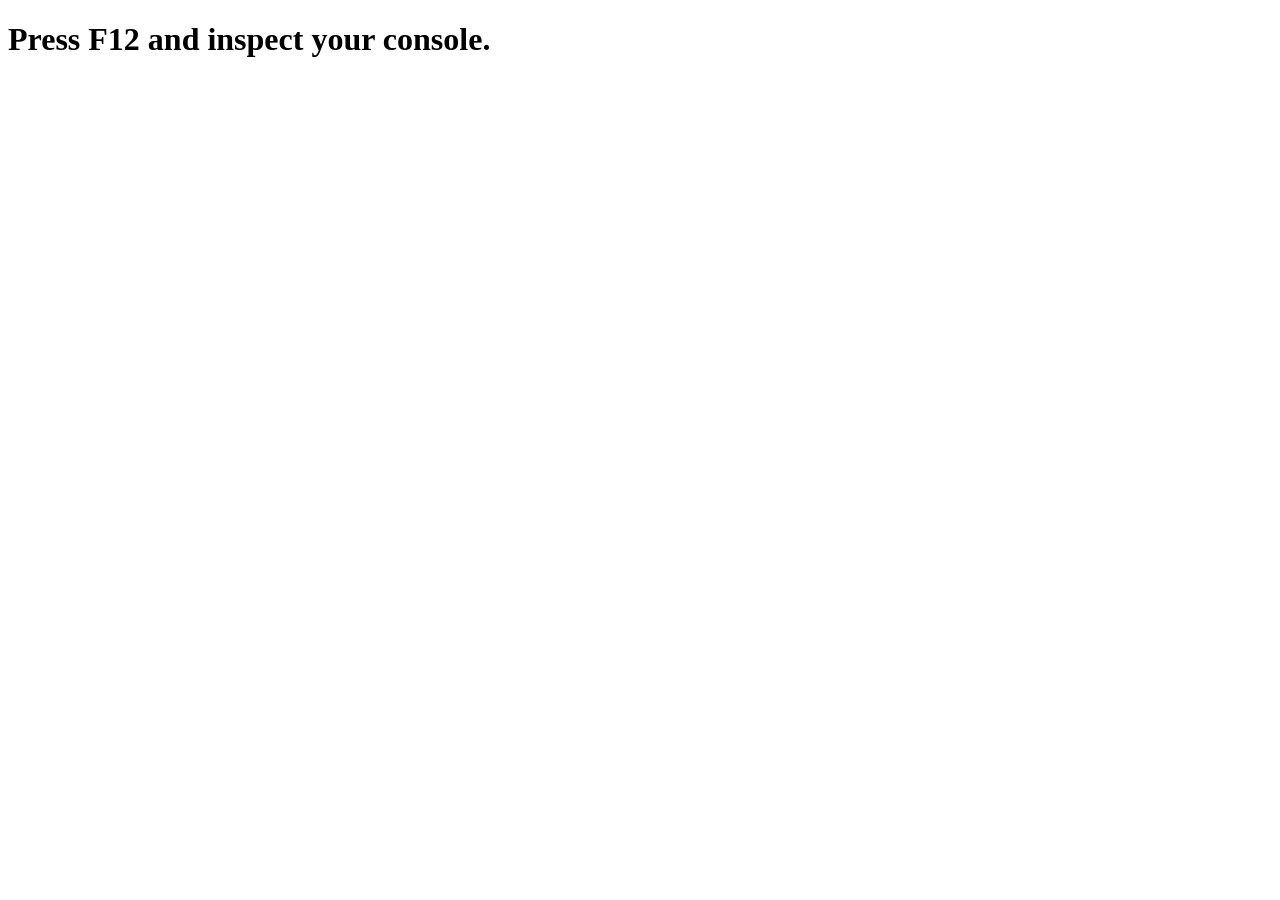
<file: ex00/index.html>
<!DOCTYPE html>
<html lang="en">
<head>
  <meta charset="UTF-8">
  <title>ex00</title>
  <script src="script.js" defer></script>
</head>
<body>
  <h1>Press F12 and inspect your console.</h1>
</body>
</html>
</file>
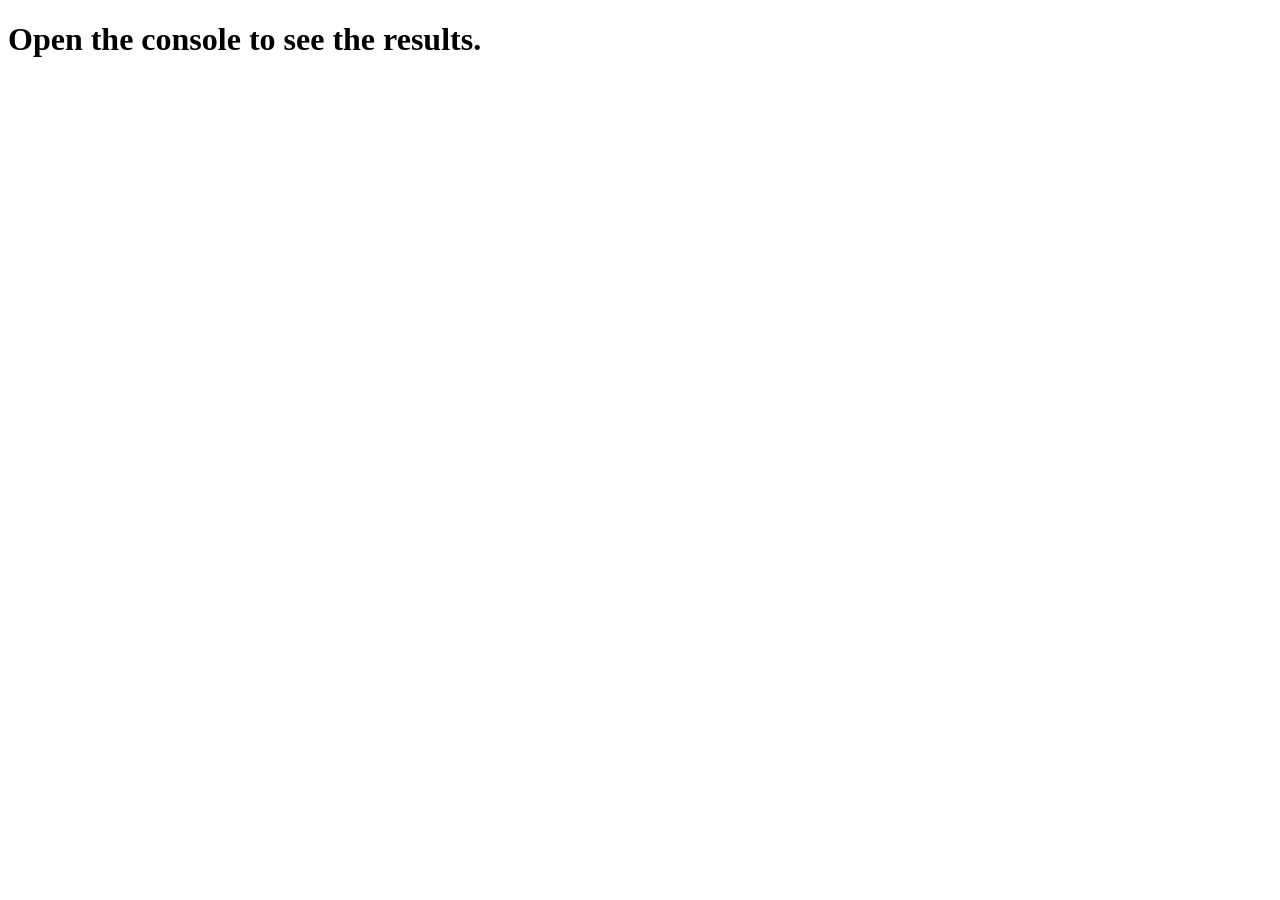
<file: ex01/index.html>
<!DOCTYPE html>
<html lang="en">
<head>
  <meta charset="UTF-8">
  <title>ex01</title>
  <script src="script.js" defer></script>
</head>
<body>
  <h1>Open the console to see the results.</h1>
</body>
</html>
</file>
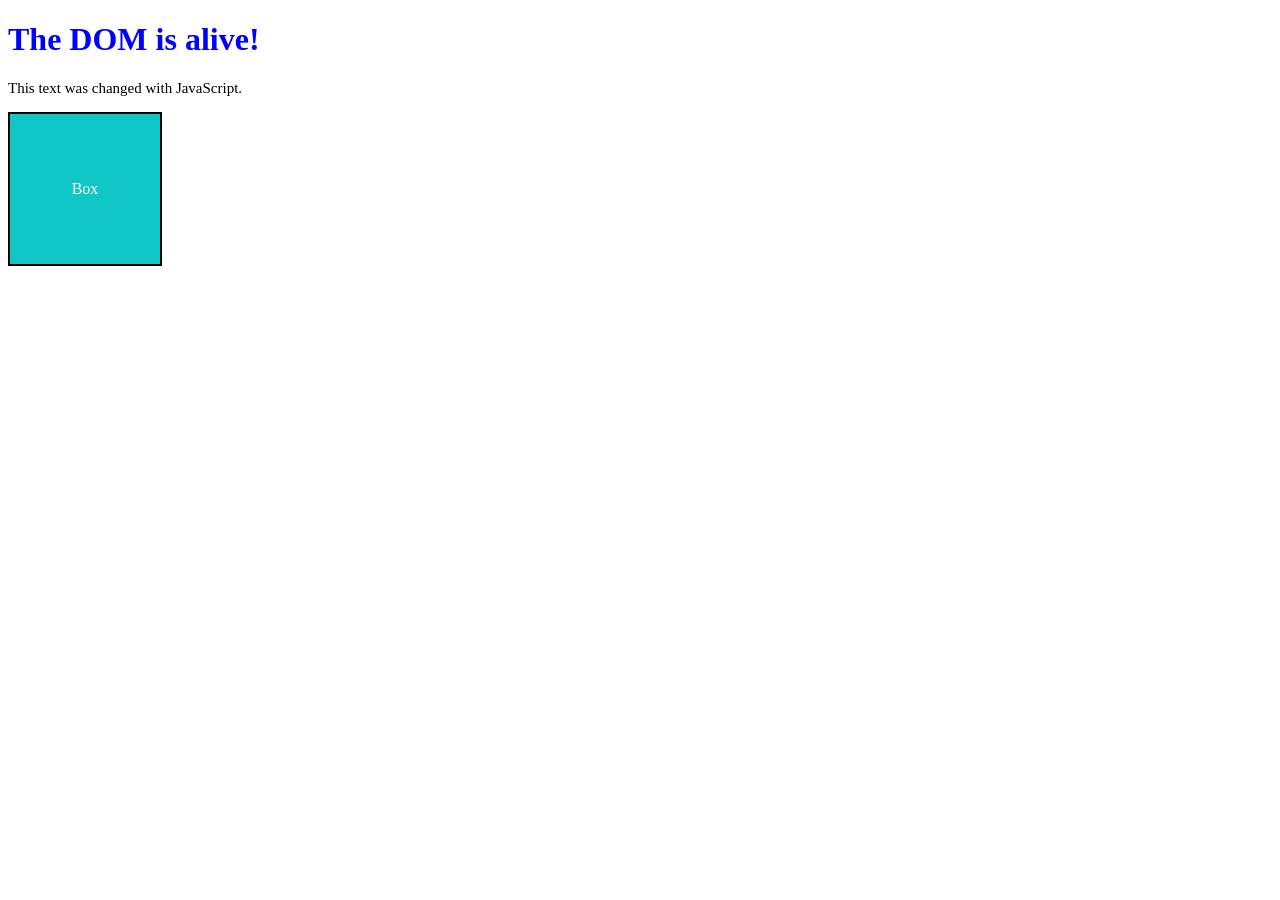
<file: ex02/index.html>
<!DOCTYPE html>
<html lang="en">
<head>
  <meta charset="UTF-8">
  <title>ex02</title>
  <link rel="stylesheet" href="style.css">
  <script src="script.js" defer></script>
</head>
<body>
  <h1 id="title">Original Title</h1>
  <p class="description">This is the original text.</p>
  <div id="box">Box</div>
</body>
</html>
</file>
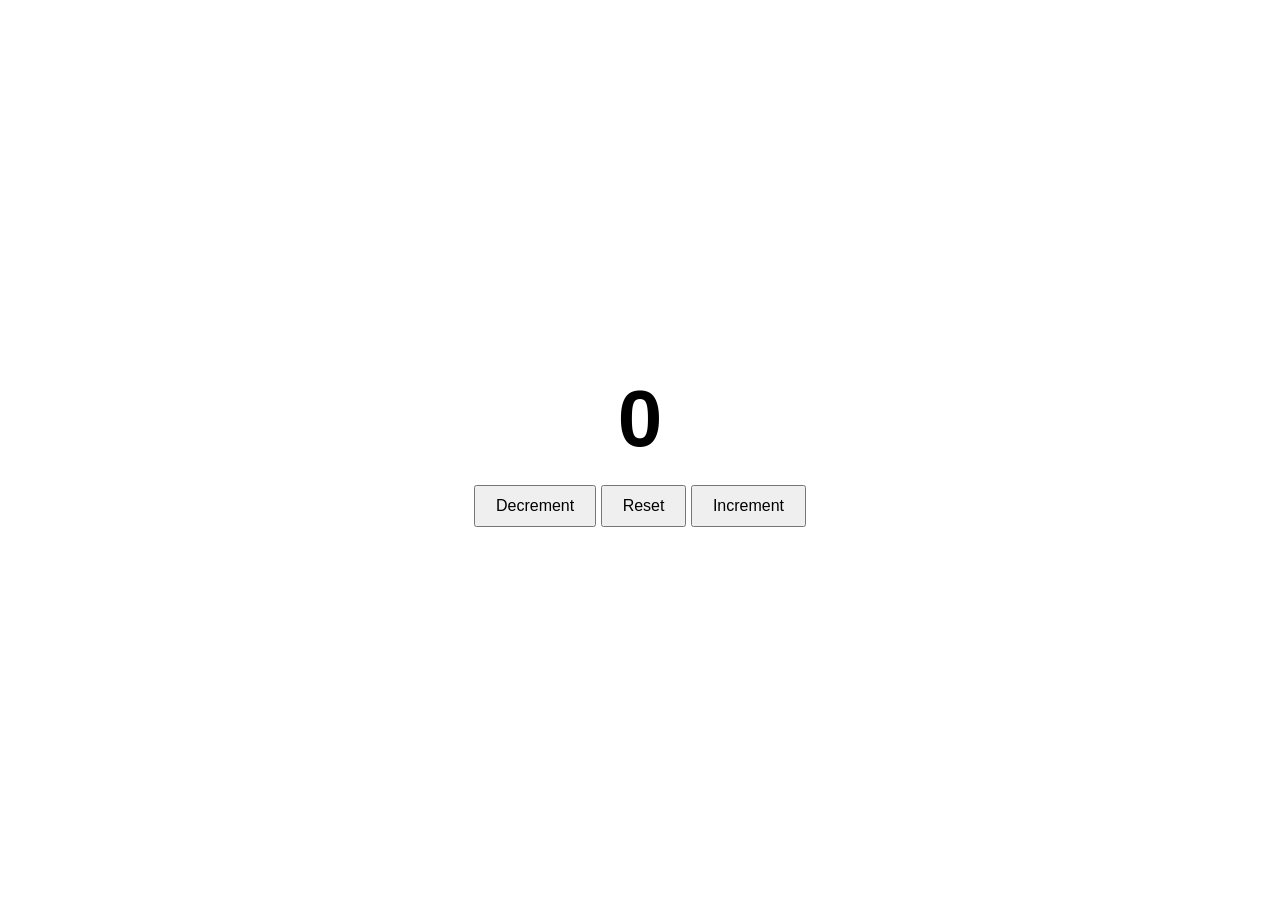
<file: ex03/index.html>
<!DOCTYPE html>
<html lang="en">
<head>
  <meta charset="UTF-8">
  <title>ex03</title>
  <link rel="stylesheet" href="style.css">
  <script src="script.js" defer></script>
</head>
<body>
  <div class="counter">
    <h1 id="count">0</h1>
    <div class="buttons">
      <button id="decrement">Decrement</button>
      <button id="reset">Reset</button>
      <button id="increment">Increment</button>
    </div>
  </div>
</body>
</html>
</file>
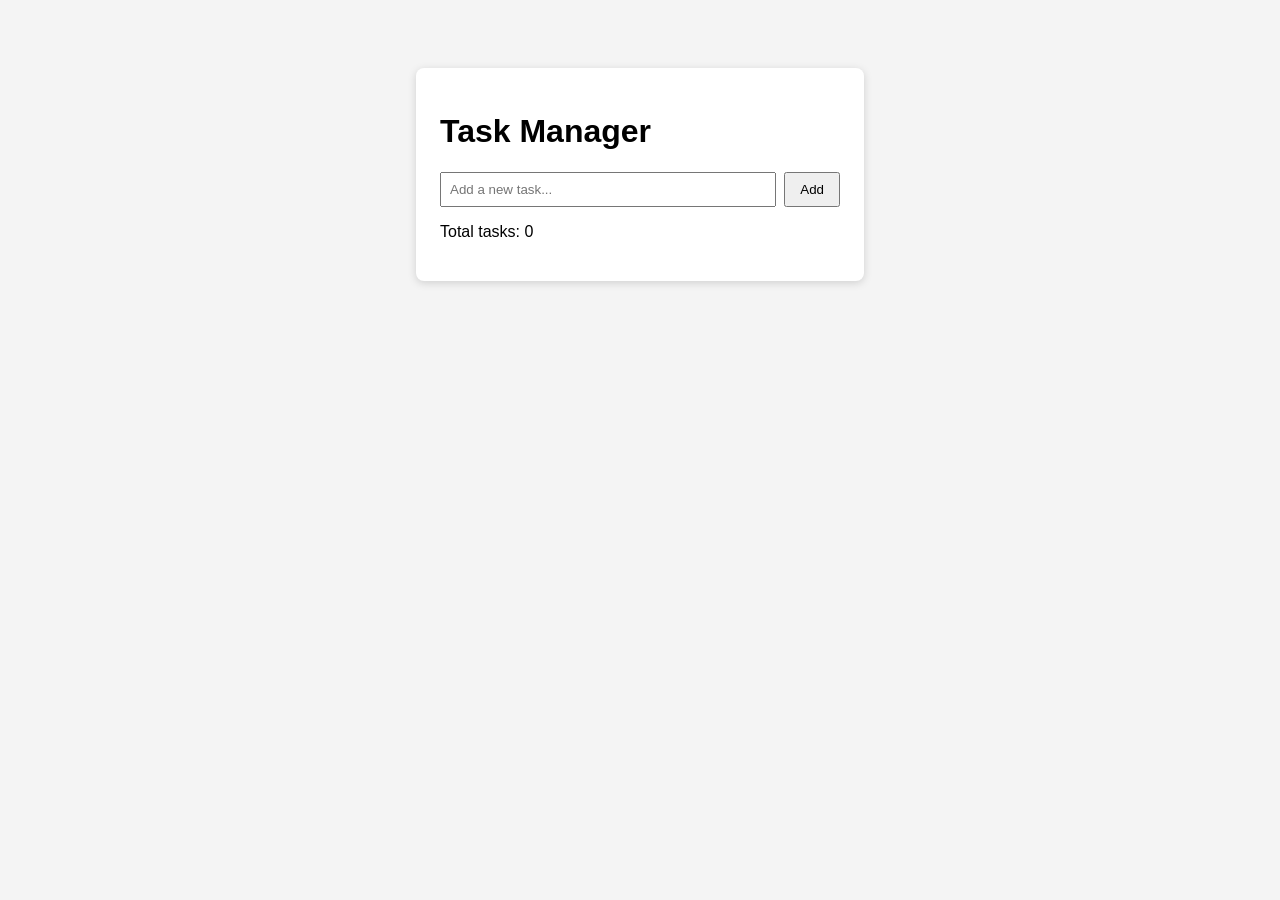
<file: ex04/index.html>
<!DOCTYPE html>
<html lang="en">
<head>
  <meta charset="UTF-8">
  <title>Task Manager</title>
  <link rel="stylesheet" href="style.css">
  <script src="script.js" defer></script>
</head>
<body>
  <div class="app">
    <h1>Task Manager</h1>
    <div class="input-row">
      <input type="text" id="task-input" placeholder="Add a new task...">
      <button id="add-btn">Add</button>
    </div>
    <p>Total tasks: <span id="counter">0</span></p>
    <ul id="task-list"></ul>
  </div>
</body>
</html>
</file>
<file: ex02/style.css>
#box {
  width: 150px;
  height: 150px;
  background-color: lightgray;
  border: 2px solid black;
  text-align: center;
  line-height: 150px;
}


#box.active {
  background-color: rgb(17, 198, 198);
  color: white;
}
</file>
<file: ex03/style.css>
body {
  font-family: Arial, sans-serif;
  display: flex;
  justify-content: center;
  align-items: center;
  height: 100vh;
  margin: 0;
}

.counter {
  text-align: center;
}

#count {
  font-size: 80px;
  margin: 0 0 20px;
}

button {
  padding: 10px 20px;
  font-size: 16px;
  cursor: pointer;
}
</file>
<file: ex04/style.css>
body {
  font-family: Arial, sans-serif;
  background: #f4f4f4;
  display: flex;
  justify-content: center;
  padding-top: 60px;
}

.app {
  background: white;
  padding: 24px;
  width: 400px;
  border-radius: 8px;
  box-shadow: 0 2px 8px rgba(0, 0, 0, 0.15);
}

.input-row {
  display: flex;
  gap: 8px;
}

#task-input {
  flex: 1;
  padding: 8px;
}

button {
  padding: 8px 14px;
  cursor: pointer;
}

ul {
  list-style: none;
  padding: 0;
}

li {
  display: flex;
  justify-content: space-between;
  align-items: center;
  padding: 10px;
  border-bottom: 1px solid #ddd;
  cursor: pointer;
}

li.completed span {
  text-decoration: line-through;
  color: gray;
}

.delete-btn {
  background: crimson;
  color: white;
  border: none;
  border-radius: 4px;
}
</file>
